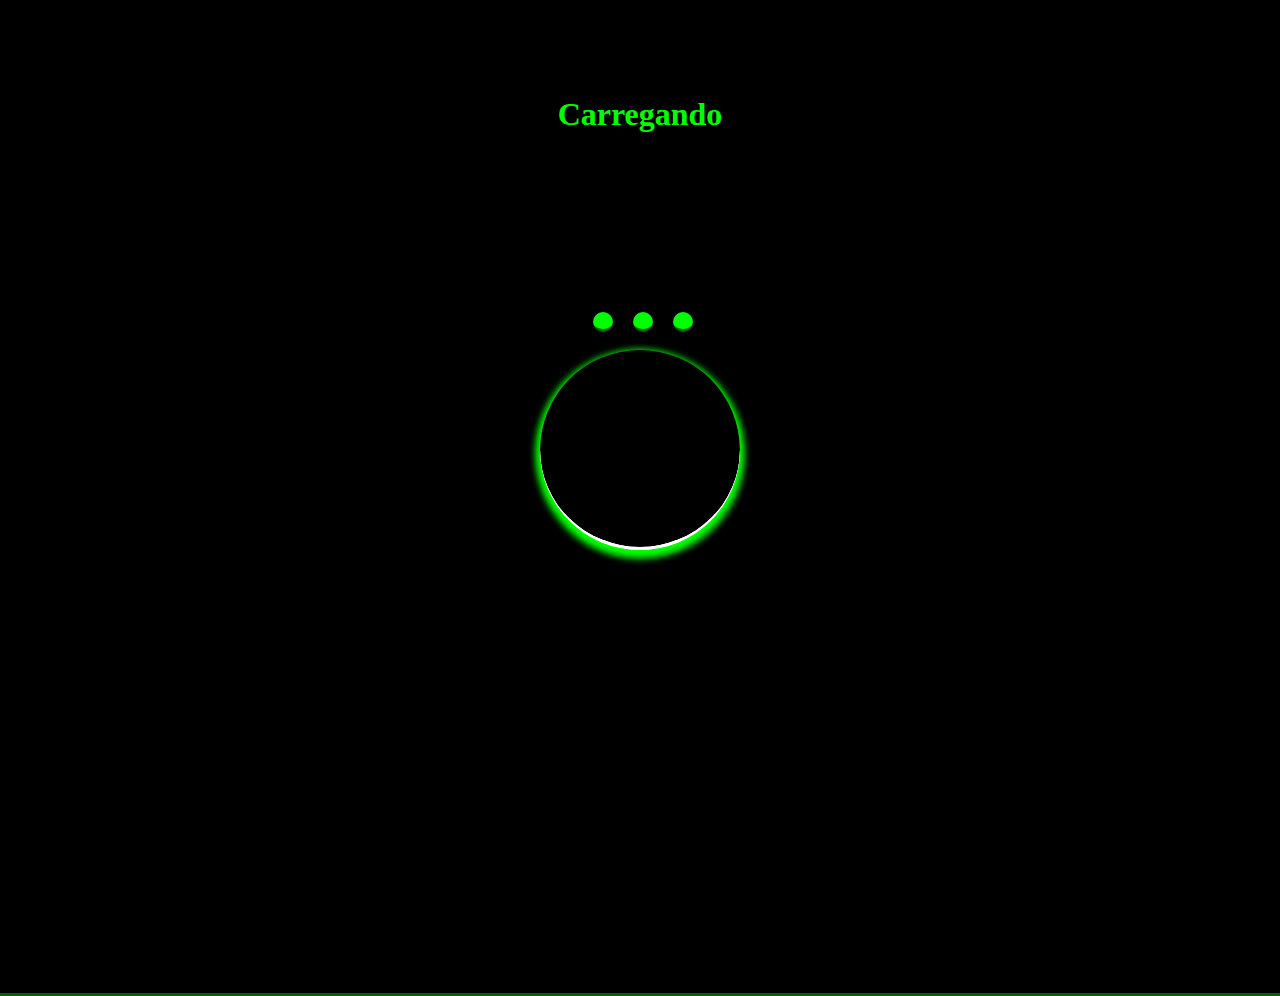
<file: Carregamento/carregamento.html>
<!DOCTYPE html>
<html lang="pt-br">
<head>
    <meta charset="UTF-8">
    <title>Carregando</title>
    <link rel="stylesheet" href="carregamento.css">
    <meta http-equiv="refresh" content="3;url=../index.html" />
</head>
<body>
    <h1>Carregando</h1>
    <div class="loader-main-dot">s
        <div class="loader-dot"></div>
        <div class="loader-dot"></div>
        <div class="loader-dot"></div>
    </div>
    <div class="loader">
            <div class="inner one"></div>
            <div class="inner two"></div>
            <div class="inner three"></div>
    </div>
</body>
</html>
</file>
<file: Carregamento/carregamento.css>
*{
    margin: 0;
    padding: 0;
    box-sizing: border-box;
}
body{
    display: flex;
    height: 100vh;
    width: 100%;
    align-items: center;
    justify-content: center;
    background: black;
}
h1{
    height: 100vh;
    width: 100%;
    color: rgb(0,255,0);
    text-align: center;
    margin-top: 15%;
    border-bottom: 3px solid rgb(0,100,0);
    animation: loader-h1 1.5s infinite ease-in-out;
}
.loader{
    position: absolute;
    width: 200px;
    height: 200px;
    border-radius: 50%;
    perspective: 800px;
}
.inner{
    position: absolute;
    box-sizing: border-box;
    width: 100%;
    height: 100%;
    border-radius: 50%;
}
.inner.one{
    left: 0%;
    top: 0%;
    animation: rotate-one 1s linear infinite;
    border-bottom: 3px solid white;
    box-shadow: 0px 4px 10px 1px rgb(0,255,0);
}
.inner.two{
    right: 0%;
    bottom: 0%;
    animation: rotate-two 1s linear infinite;
    border-bottom: 3px solid white;
    box-shadow: 0px 4px 10px 1px rgb(0,255,0);
}
.inner.three{
    right: 0%;
    bottom: 0%;
    animation: rotate-three 1s linear infinite;
    border-bottom: 3px solid white;
    box-shadow: 0px 4px 10px 1px rgb(0,255,0);
}
@keyframes rotate-one {
    0%{
        transform: rotateX(35deg) rotateY(-45deg) rotateZ(0deg);
    }
    100%{
        transform: rotateX(35deg) rotateY(-45deg) rotateZ(360deg);
    }
}
@keyframes rotate-two {
    0%{
        transform: rotateX(50deg) rotateY(10deg) rotateZ(0deg);
    }
    100%{
        transform: rotateX(50deg) rotateY(10deg) rotateZ(360deg);
    }
}
@keyframes rotate-three {
    0%{
        transform: rotateX(35deg) rotateY(55deg) rotateZ(0deg);
    }
    100%{
        transform: rotateX(35deg) rotateY(55deg) rotateZ(360deg);
    }
}

.loader-main-dot{
    display: flex;
    margin-top: -20%;
    position: absolute;
    width: 250;
    border-radius: 50%;
    perspective: 800px;
  }
  
  .loader-dot {
    width: 20px;
    height: 20px;
    border-radius: 50%;
    background-color: rgb(0,255,0);
    margin: 0 10px;
    border-bottom: 3px solid rgb(0,100,0);

    animation: loader-dot 1.5s infinite ease-in-out;
    animation-delay: calc(0.5s);
  }
  
  .loader-dot:nth-child(2) {
    animation-delay: calc(0.5s + 0.25s);
  }
  
  .loader-dot:nth-child(3) {
    animation-delay: calc(0.5s + 0.5s);
  }
  
  @keyframes loader-dot {
    0% {
      transform: scale(1);
    }
    50% {
      transform: scale(1.5);
    }
    100% {
      transform: scale(1);
    }
  }

  @keyframes loader-h1 {
    0% {
      transform: scale(1);
    }
    50% {
        transform: scale(0.9);
      }
    100% {
        transform: scale(1);
      }
  }
</file>
